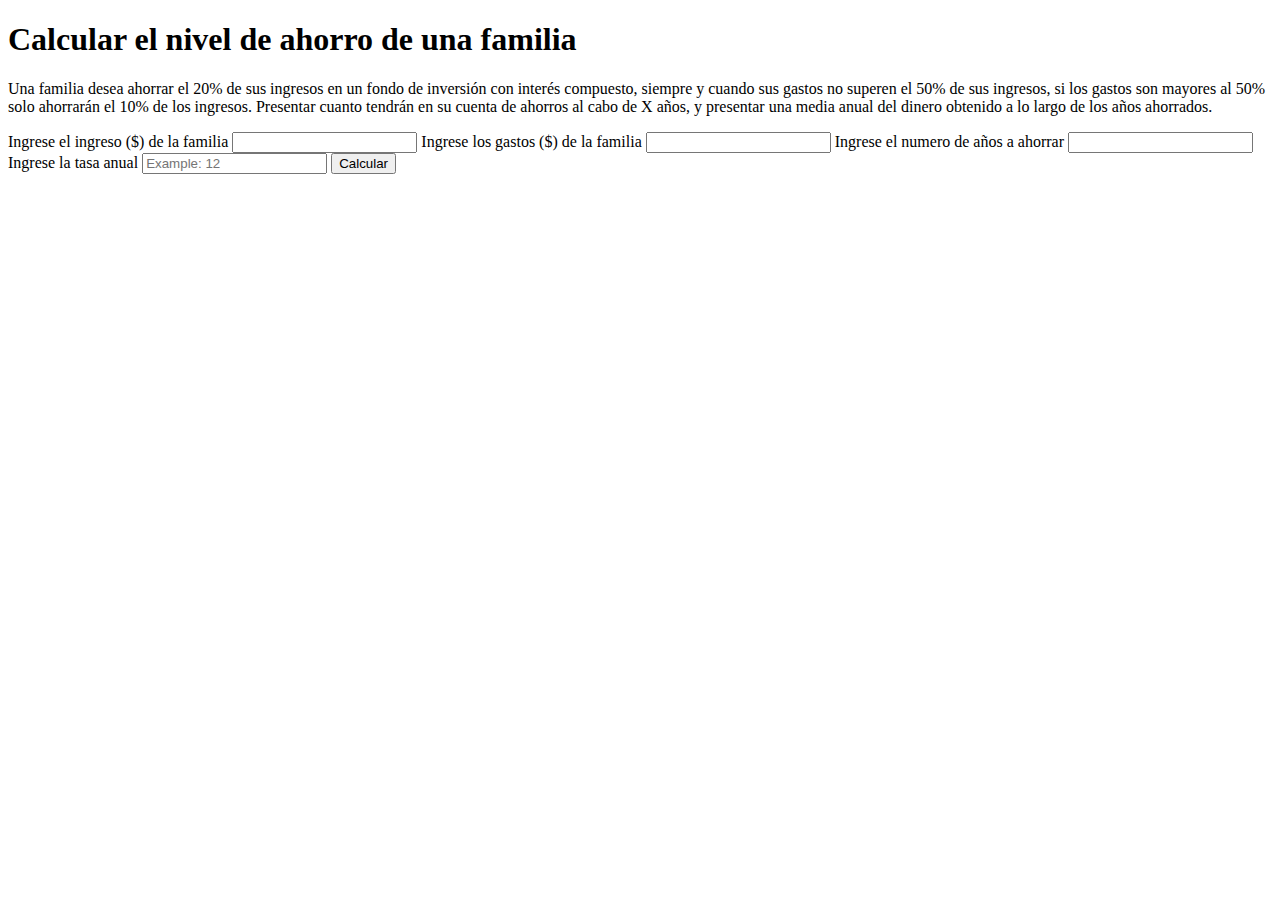
<file: ejercicio-propuesto/calculo.html>
<!DOCTYPE html>
<html lang="en">
<head>
    <meta charset="UTF-8">
    <meta http-equiv="X-UA-Compatible" content="IE=edge">
    <meta name="viewport" content="width=device-width, initial-scale=1.0">
    <title>Calculo de ahorro</title>
</head>
<body>
    <main>
        <section>
        <h1>Calcular el nivel de ahorro de una familia</h1>
        <p>Una familia desea ahorrar el 20% de sus ingresos en un fondo de inversión con interés compuesto, siempre y cuando sus gastos no superen el 50% de sus ingresos, si los gastos son mayores al 50% solo ahorrarán el 10% de los ingresos. Presentar cuanto tendrán en su cuenta de ahorros al cabo de X años, y presentar una media anual del dinero obtenido a lo largo de los años ahorrados. </p>
       
        </section>
        <section>
            <label for="ingreso"> Ingrese el ingreso ($) de la familia</label>
            <input type="number" id = "ingreso1">
            <label for="mensuales"> Ingrese los gastos ($) de la familia</label>
            <input type="number" id = "mensuales1">
            <label for="años"> Ingrese el numero de años a ahorrar</label>
            <input type="number" id = "años1">
            <label for="tasa"> Ingrese la tasa anual </label>
            <input type="number" id = "tasa1" placeholder="Example: 12">
            <button type="button" onclick="mostrarResultado()"> Calcular </button>
            <p id="mostrarTotal"></p>
            <p id ="mostrarPromedio"></p>
        </section>
        
    </main>
    <script src="./calculo.js"></script>
</body>
</html>
</file>
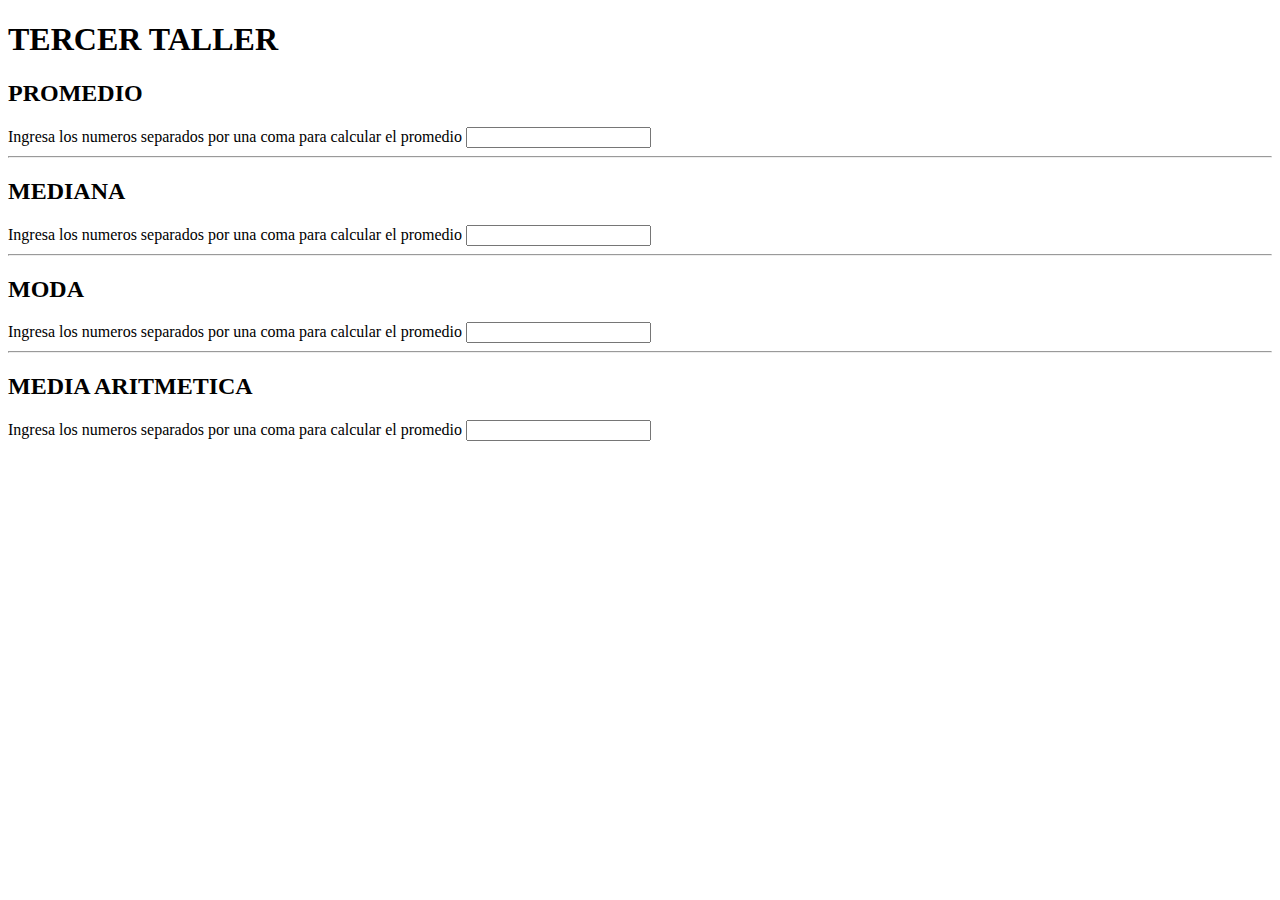
<file: media,moda,mediana/promedio.html>
<!DOCTYPE html>
<html lang="en">
<head>
    <meta charset="UTF-8">
    <meta http-equiv="X-UA-Compatible" content="IE=edge">
    <meta name="viewport" content="width=device-width, initial-scale=1.0">
    <title>Promedio</title>
</head>
<body>
    <h1>TERCER TALLER</h1>
    <section>
        <h2>PROMEDIO</h2>
        <label for="">Ingresa los numeros separados por una coma para calcular el promedio</label>
        <input type="text">
    </section>
    <hr>
    <section>
        <h2>MEDIANA</h2>
        <label for="">Ingresa los numeros separados por una coma para calcular el promedio</label>
        <input type="text">
    </section>
    <hr>
    <section>
        <h2>MODA</h2>
        <label for="">Ingresa los numeros separados por una coma para calcular el promedio</label>
        <input type="text">
    </section>
    <hr>
    <section>
        <h2>MEDIA ARITMETICA</h2>
        <label for="">Ingresa los numeros separados por una coma para calcular el promedio</label>
        <input type="text">
    </section>
    <script src = "./promedio.js"></script>
</body>
</html>
</file>
